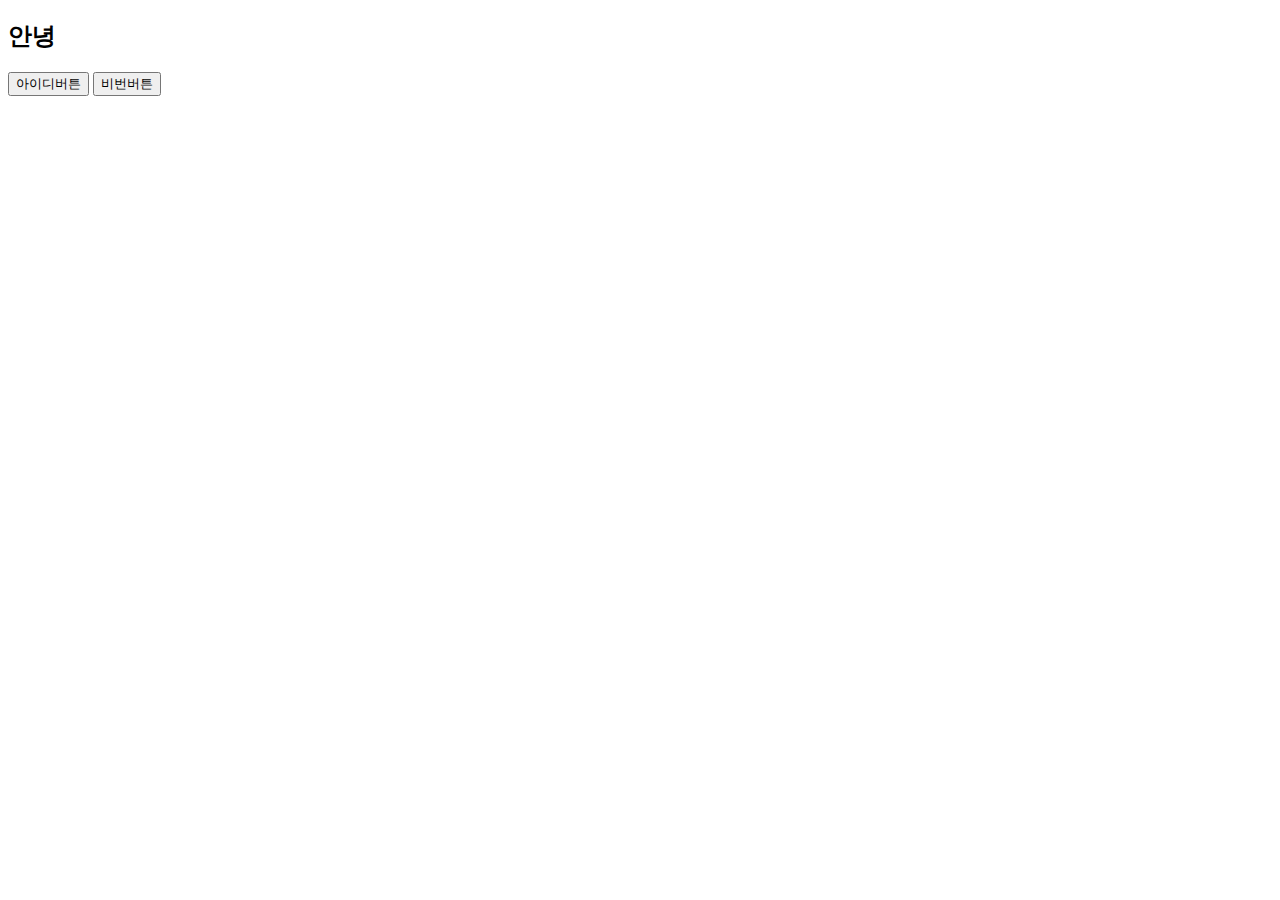
<file: javascript.html>
<!DOCTYPE html>
<html>
    <head>
        <meta charset="UTF-8">
        <title>Document</title>
        <link rel="stylesheet" href="css/style.css">
    </head>
    <body>
        <h2 id="hello">안녕하세요</h2>

        <div class="alert_box">
            <p>Alert 박스</p>
            <!-- 2깅 숙제 -->
            <button onclick="alertToggle(none)">닫기</button>
        </div>
        <button onclick="alertToggleText(block, '아이디입력해')">아이디버튼</button>
        <button onclick="alertToggleText(block, '비번입력해')">비번버튼</button>


        <script>
            document.getElementById('hello').innerHTML = '안녕';

            //1강 숙제
            // document.getElementById('hello').style.fontSize = '30px';

            // function 문법 :: 긴 코드를 한단어로 축약하기 위해 사용.
            // function 문법 :: 파라미터를 넣어서 함수를 업그레이드
            // function alertShow(){
            //     document.getElementsByClassName('alert_box').style.display='block';
            // }

            // // 3강 숙제
            // function alertHide(){
            //     document.getElementsByClassName('alert_box').style.display='none';
            // }

            // 함수 한개로 기능 2개 만들기 ~.~
            function alertToggle( param ){
                document.getElementsByClassName('alert_box').style.display= param ;
            }

            // 4강 숙제
            function alertToggleText(param, txt){
                document.getElementsByClassName('alert_box').style.display = param ;
                document.getElementsByClassName('alert_box').innerHTML = txt ;
            }

        </script>

    </body>
</html>
</file>
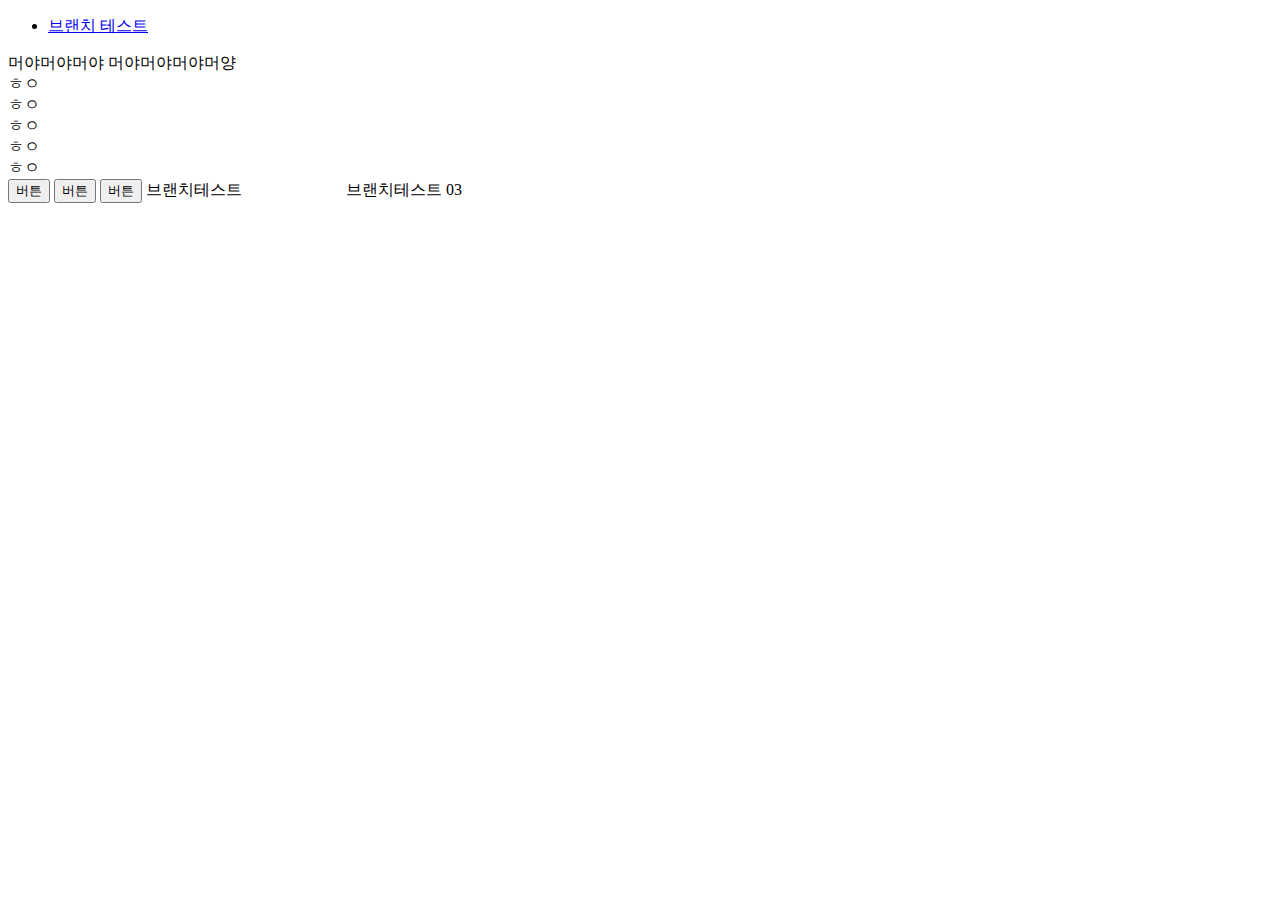
<file: javascript05.html>
<!DOCTYPE html>
<html>
    <head>
        <link rel="stylesheet" href="css/style.css">
        <script src="https://m.club5678.com/inc/js/jquery-1.8.3.min.js?ver=1.8.3"></script>
        
    </head>
    <body>
        <ul><li><a href="javascript:void(0);">브랜치 테스트</a></li></ul>
        <span>머야머야머야</span>
        <span>머야머야머야머양</span>
        <div class="gd">ㅎㅇ</div>
        <div class="gd">ㅎㅇ</div>
        <div class="gd">ㅎㅇ</div>
        <div class="gd">ㅎㅇ</div>
        <div class="gd">ㅎㅇ</div>
        
        <button class="btn">버튼</button>
        <button class="btn">버튼</button>
        <button class="btn">버튼</button>
        <span>브랜치테스트</span>
        <span style="color:#fff;">테스트트스테</span>
        <span>브랜치테스트 03</span>

        <script>
            // $(".alert_box p").addClass("box");
            // $(".gd").html('안뇽'); // js로 입력하면 여러 배열이 있을 때 하나하나 선택해서 js 코드 입력해주어야함....

            // $(".btn").on('click', 'h4', function(){  })

            $(".btn").onClick(function(){
                $(".gd").hide();
            })
        </script>

    </body>
</html>
</file>
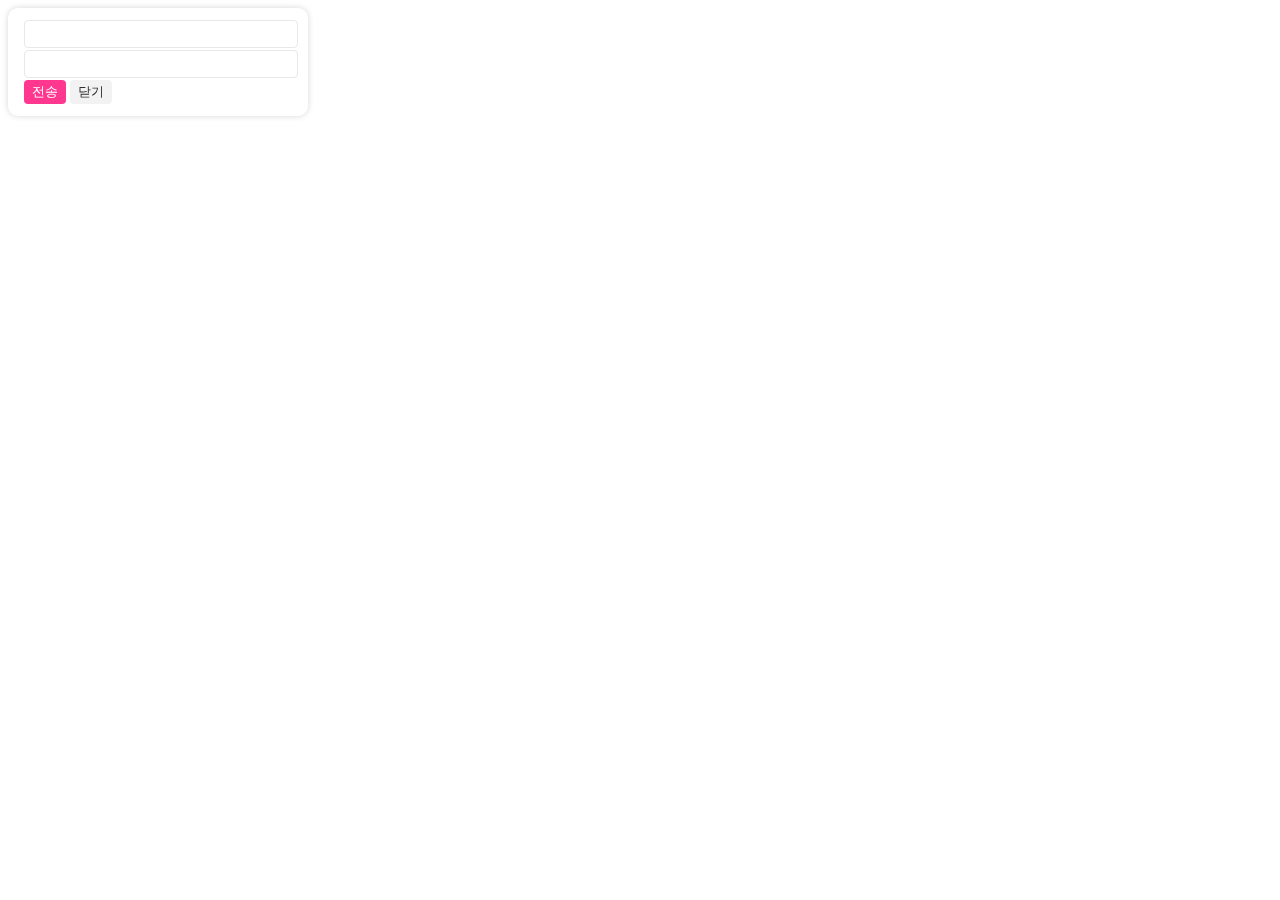
<file: javascript09.html>
<!DOCTYPE html>
<html>
    <head>
        <meta charset="UTF-8">
        <title>Document</title>
        <link rel="stylesheet" href="css/style.css">
    </head>
    <body>
        <div class="numbergame">
            <!-- 369게임 -->
        </div>
        <script>    
        function numberGame( num ){
            if ( num % 3 == '0' && num % 9 == '0' ){
                console.log('짝짝');
            } else if ( num % 3 == '0') {
                console.log('짝');
            } else {
                console.log('통과');
            }
        }

        </script>
        

        <!-- ============== 희희 ============== -->


        <div class="modal">
            <form>
                <div class="form_wrap">
                    <input type="email" class="form_email">
                </div>
                <div class="form_wrap">
                    <input type="password" class="form_password">
                </div>
                <button type="submit" class="btn">전송</button>
                <button class="btn_close">닫기</button>
            </form>
        </div>

        <script>
            // 폼이 전송될 때 >> input 이메일에 입력된 값이 빈칸일 때, 폼의 전송을 막고 안내문을 띄움.
            // input 태그에 이벤트로 input, change 를 사용할 수 있음..!
            $("form").onSubmit(function(e){
                if ( $(".form_email").val() == '' ){
                    e.preventDefault();
                    // alert("머여!"); 안내문 띄우려고 했음..!
                }

                if ( $(".form_password").val() == ''){
                    e.preventDefault();
                    // alert("머여!"); 안내문 띄우려고 했음..!
                }
            })
            
            
            
            $(".login_btn").click(function(){
                if ( $(".test_input").val() == '안녕') { // jquery value 값 찾기 함수 >> .val()
                    $(".modal").show();
                } else {
                    $(".modal").hide();
                }
            })

            // 조건문 if / else 
            if (3 < 1){
                console.log('안뇽');
            } else {
                console.log('바이');
            }
        </script>
    </body>
</html>
</file>
<file: css/style.css>
.alert_box{display:none; background-color:#e9e9ff; padding:20px; border-radius:5px; color:#524aed; }

.modal{position:fixed; width:300px; padding:12px 16px; border-radius:10px; background:#fff; box-sizing:border-box; box-shadow:0 0 6px rgba(0,0,0,.16); }
.modal form{display:block; width:100%; height:100%; }
.modal .form_wrap{width:100%; height:24px; line-height:24px; margin-bottom:6px; }
.modal input{width:100%; height:24px; border-radius:4px; border:1px solid #e8e8e8; background:#fff; background-image:none; outline:none; }
.modal .btn{display:inline-block; height:24px; line-height:24px; padding:0 8px; border:0 none; background:#ff378e; border-radius:4px; color:#fff; outline:none; }
.modal .btn_close{display:inline-block; height:24px; line-height:24px; padding:0 8px; border:0 none; background:#f2f2f2; border-radius:4px; color:#303030; outline:none; }
</file>
